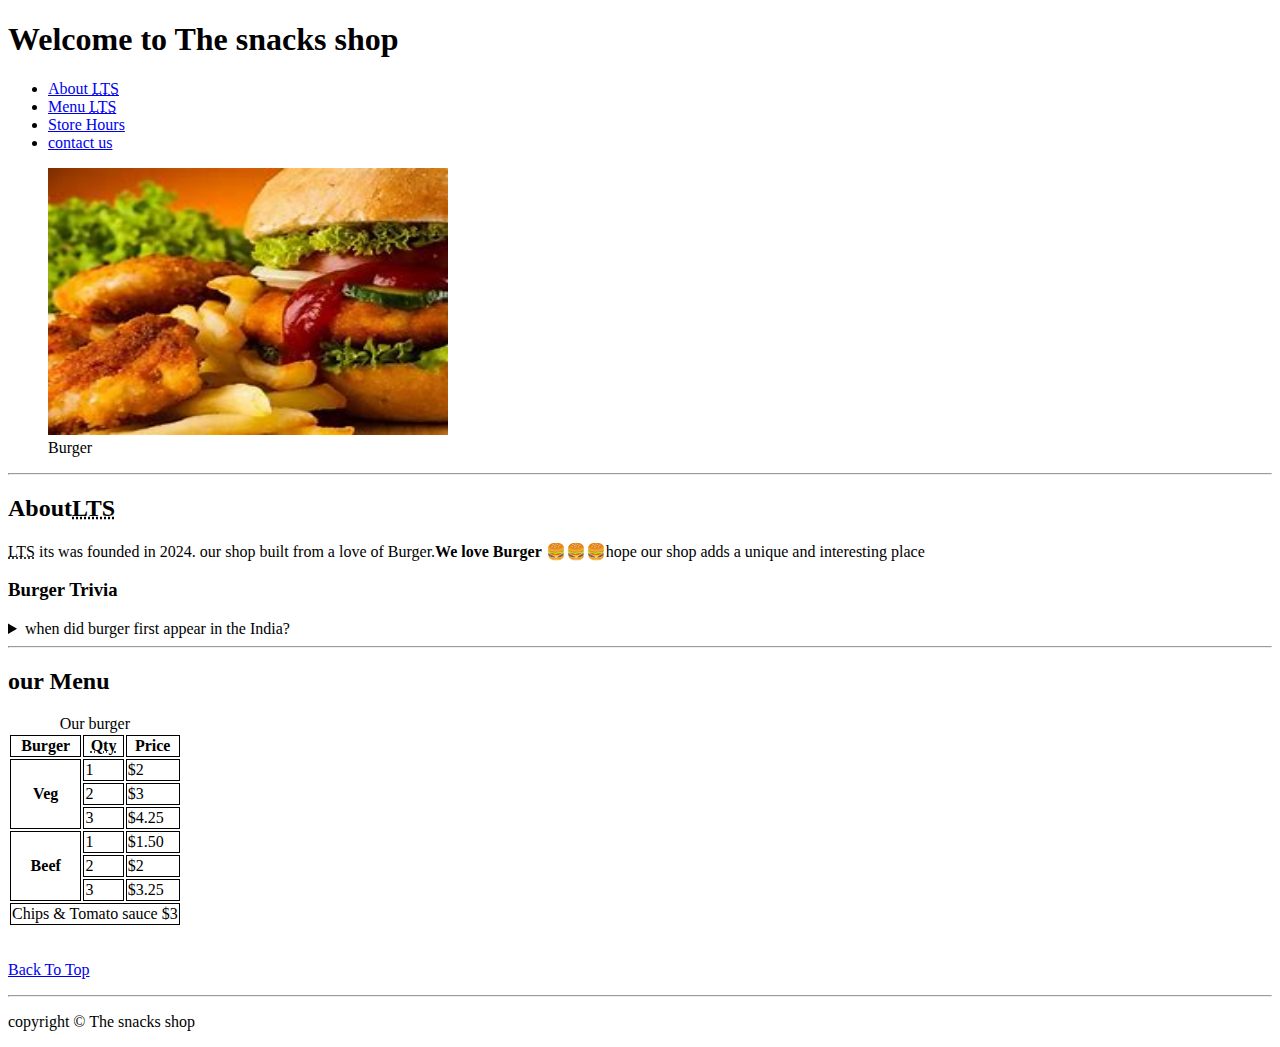
<file: index.html>
<!DOCTYPE html>
<html lang="en">
<head>
    <meta charset="UTF-8">
    <meta name="author" content="width=device-width, initial-scale=1.0">
    <meta name="description" content="the offical website for The snacks shop">

    <title>The snacks shop</title>
    <link rel="icon" href="favicon.ico" type="image/x-icon">
    <link rel="stylesheet" href="css/style.css">
</head>

<body>
     <header>
        <h1>Welcome to The snacks shop</h1>
        <nav>
            <ul>
                <li>
                    <a href="#about">About <abbr title="The snacks shop">LTS</abbr></title></a>
                </li>
                <li>
                    <a href="#menu">Menu <abbr title="The snacks shop">LTS</abbr></title></a>
                </li>
                <li>
                    <a href="hours.html">Store Hours</a>
                </li>
                <li>
                    <a href="contact.html">contact us </a>
                </li>
            </ul>
        </nav>
        <figure>
            <img src="images/OIP.jpg" alt="Burger and Eat" title="We love Burger" width="400" height="267">
            <figcaption>
                Burger 
            </figcaption>
        </figure>
     </header>
     <hr>
     <main>
        <article id ="about">
            <h2> About<abbr title="The snacks shop">LTS</abbr></h2>
            <p>
                <article id ="about">
            <abbr title="The snacks shop">LTS</abbr> its was founded in <time datetime="2024">2024</time>. 
            our shop built from a love of Burger.<strong>We love Burger</strong> 🍔🍔🍔hope our shop adds a unique and interesting place
            </p> 
            <aside>
                <h3>Burger Trivia </h3>
                <details>
                    <summary> when did burger first appear in the India?</summary>
                    <p>
                        Burger historian abd professor of historybat the university of ,
                        says the earliest mention of Burger in the india are in 
                        a newspapper from <time datetime="2005">2005</time>.(Source: <cite>
                        <a href="https://medium.com/@swkavi10/the-history-of-burgers-and-how-it-evolved-in-india-c5f77e51aa67/" target="_blank">Medium</a></cite>)
                    </p>
                </details>
            </aside>
        </article>
        <hr>
        <article id="menu">
            <h2> our Menu</h2>
            <table>
              <caption> Our burger</caption>
                <thead>
                    <tr>
                        <th>Burger</th>
                        <th scope="col"><abbr title="Quantity">Qty</abbr></th>
                        <th scope="col">Price</th>
                    </tr>
                </thead>
                <tbody>
                    <tr>
                        <th scope="row" rowspan="3">
                            Veg
                        </th>
                        <td>1</td>
                        <td>$2</td>

                    </tr>
                    <tr>
                        <td>2</td>
                        <td>$3</td>
                    </tr>
                    <tr>
                        <td>3</td>
                        <td>$4.25</td>
                    </tr>
                    <tr>
                        <th scope="row" rowspan="3">
                             Beef
                        </th>
                        <td>1</td>
                        <td>$1.50</td>

                    </tr>
                    <tr>
                        <td>2</td>
                        <td>$2</td>
                    </tr>
                    <tr>
                        <td>3</td>
                        <td>$3.25</td>
                    </tr>
                </tbody>
                <tfoot>
                    <tr>
                        <td colspan="3">
                            Chips &amp; Tomato sauce $3
                        </td>
                    </tr>
                </tfoot>
            </table>
            <br>
            <p>
                <a href="#"> Back To Top</a>
            </p>
        </article>
      </main>
      <hr>
      <footer>
        <p>copyright &copy; The snacks shop </p>
     </footer>
</body>
</html>
</file>
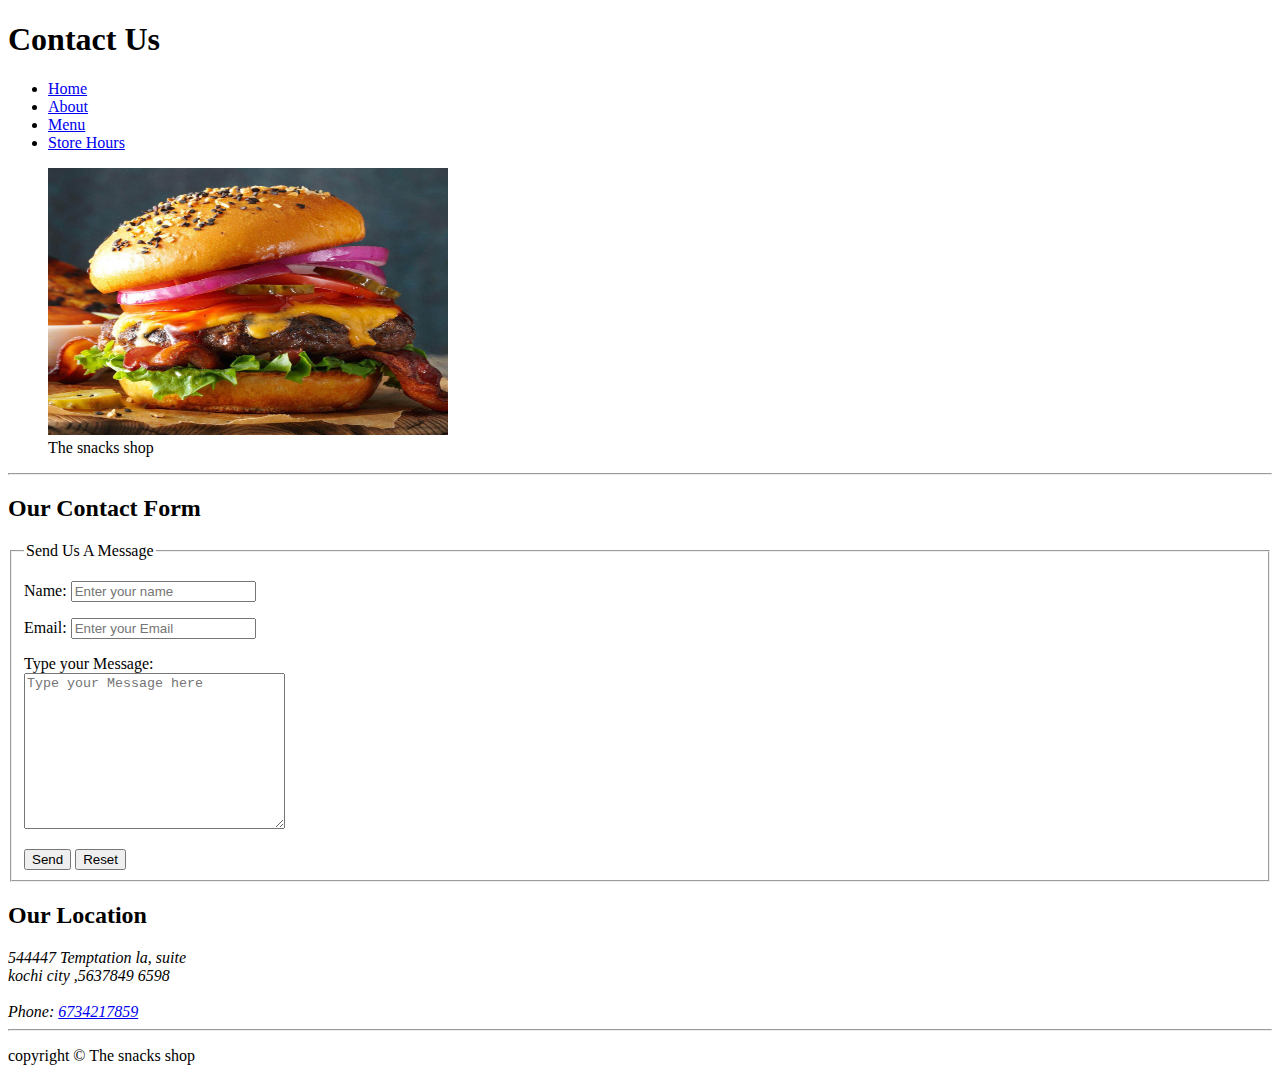
<file: contact.html>
<!DOCTYPE html>
<html lang="en">
<head>
    <meta charset="UTF-8">
    <meta name="author" content="width=device-width, initial-scale=1.0">
    <meta name="description" content="contact information for The snacks shop">

    <title>contact us - LTS</title>
    <link rel="icon" href="favicon.ico" type="image/x-icon">
    <link rel="stylesheet" href="css/style.css">
</head>
<body>
     <header>
        <h1>Contact Us</h1>
        <nav>
            <ul>
                <li>
                    <a href="/Website-HTML5/">Home</a>
                </li>
                <li>
                    <a href="/#about">About <abbr title="The snacks shop"></abbr></title></a>
                </li>
                <li>
                    <a href="/#menu">Menu <abbr title="The snacks shop"></abbr></title></a>
                </li>
                
                <li>
                    <a href="hours.html">Store Hours</a>
                </li>
            </ul>
        </nav>
                    
        <figure>
            <img src="images/foodim.jpg" alt="The snacks shop" title="Burger is ready to eat" width="400" height="267">
            <figcaption>
        The snacks shop 
            </figcaption>
        </figure>
     </header>
     <hr>
     <main>
        <section>
        <h2>Our Contact  Form</h2>
        <form action ="htpps://httpbin.org/get" method="get">
            <fieldset>
                <legend> Send Us A Message</legend>
                <p>
                    <label for="name">Name:</label>
                    <input type="text" name="name" id="name" placeholder="Enter your name" required>
                </p>
                <p>
                    <label for="email">Email:</label>
                    <input type="email" name="email" id="email" placeholder="Enter your Email" required>
                </p>
                <p>
                    <label for="message">Type your Message:</label>
                    <br>
                    <textarea name="message" id="message" cols="30" rows="10" placeholder="Type your Message here"></textarea>
                </p>
                <button type ="submit">Send</button>
            <button type ="reset">Reset</button>
            </fieldset> 
        </form>
    </section>
    <section>
        <h2> Our Location</h2>
        <address>
            544447 Temptation la, suite <br>
            kochi city ,5637849 6598
            <br><br>
            Phone: <a href="tel:+9198464744"> 6734217859</a>
        </address>
    </section>
     </main>
     <hr>
     <footer>
        <p>copyright &copy; The snacks shop </p>
     </footer>
</body>
</html>
</file>
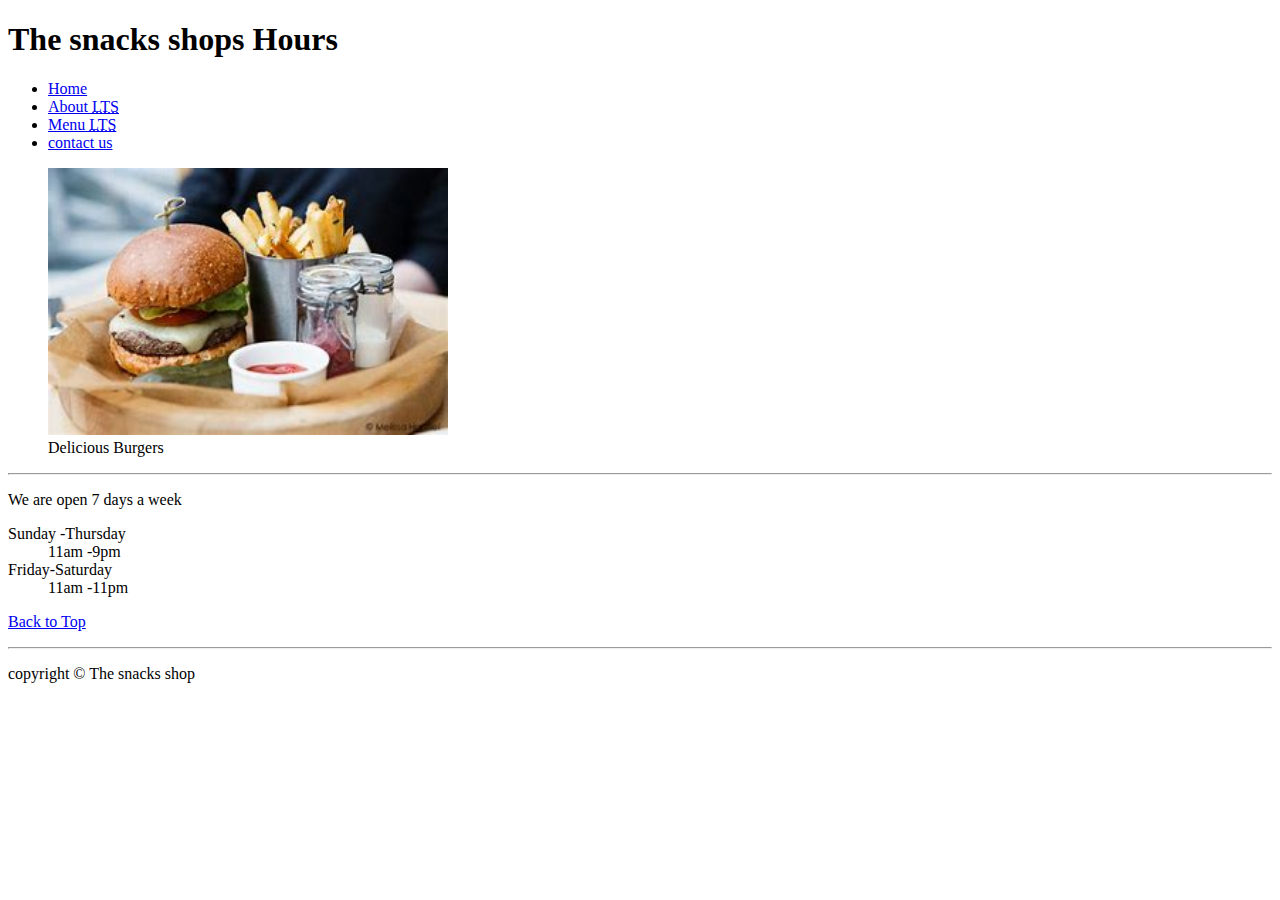
<file: hours.html>
<!DOCTYPE html>
<html lang="en">
<head>
    <meta charset="UTF-8">
    <meta name="author" content="width=device-width, initial-scale=1.0">
    <meta name="description" content=" Store Hours The snacks shop">

    <title>LTS Hours</title>
    <link rel="icon" href="favicon.ico" type="image/x-icon">
    <link rel="stylesheet" href="css/style.css">
</head>
<body>
     <header>
        <h1>The snacks shops Hours</h1>
        <nav>
            <ul>
                <li>
                    <a href="/Website-HTML5">Home</a>
                </li>
                <li>
                    <a href="/#about">About <abbr title="The snacks shop">LTS</abbr></title></a>
                </li>
                <li>
                    <a href="/#menu">Menu <abbr title="The snacks shop">LTS</abbr></title></a>
                </li>
                
                <li>
                    <a href="contact.html">contact us </a>
                </li>
            </ul>
        </nav>
        <figure>
            <img src="images/Restaurant.jpg" alt="Delicious Burger" title="We Love Burgers" width="400" height="267">
            <figcaption>
                Delicious Burgers 
            </figcaption>
        </figure>
     </header>
     <hr>
     <main>
        <p>
            We are open 7 days a week
        </p>
        <dl>
            <dt>Sunday -Thursday </dt>
            <dd> 11am -9pm</dd>
            <dt>Friday-Saturday </dt>
            <dd> 11am -11pm</dd>
        </dl>
        <p>
            <a href="#">Back to Top</a>
        </p>
     </main>
     <hr>
     <footer>
        <p>copyright &copy; The snacks shop </p>
     </footer>
</body>
</html>
</file>
<file: css/style.css>
table{
    
    table, th, td {
        border:1px solid black;
      

}}
</file>
